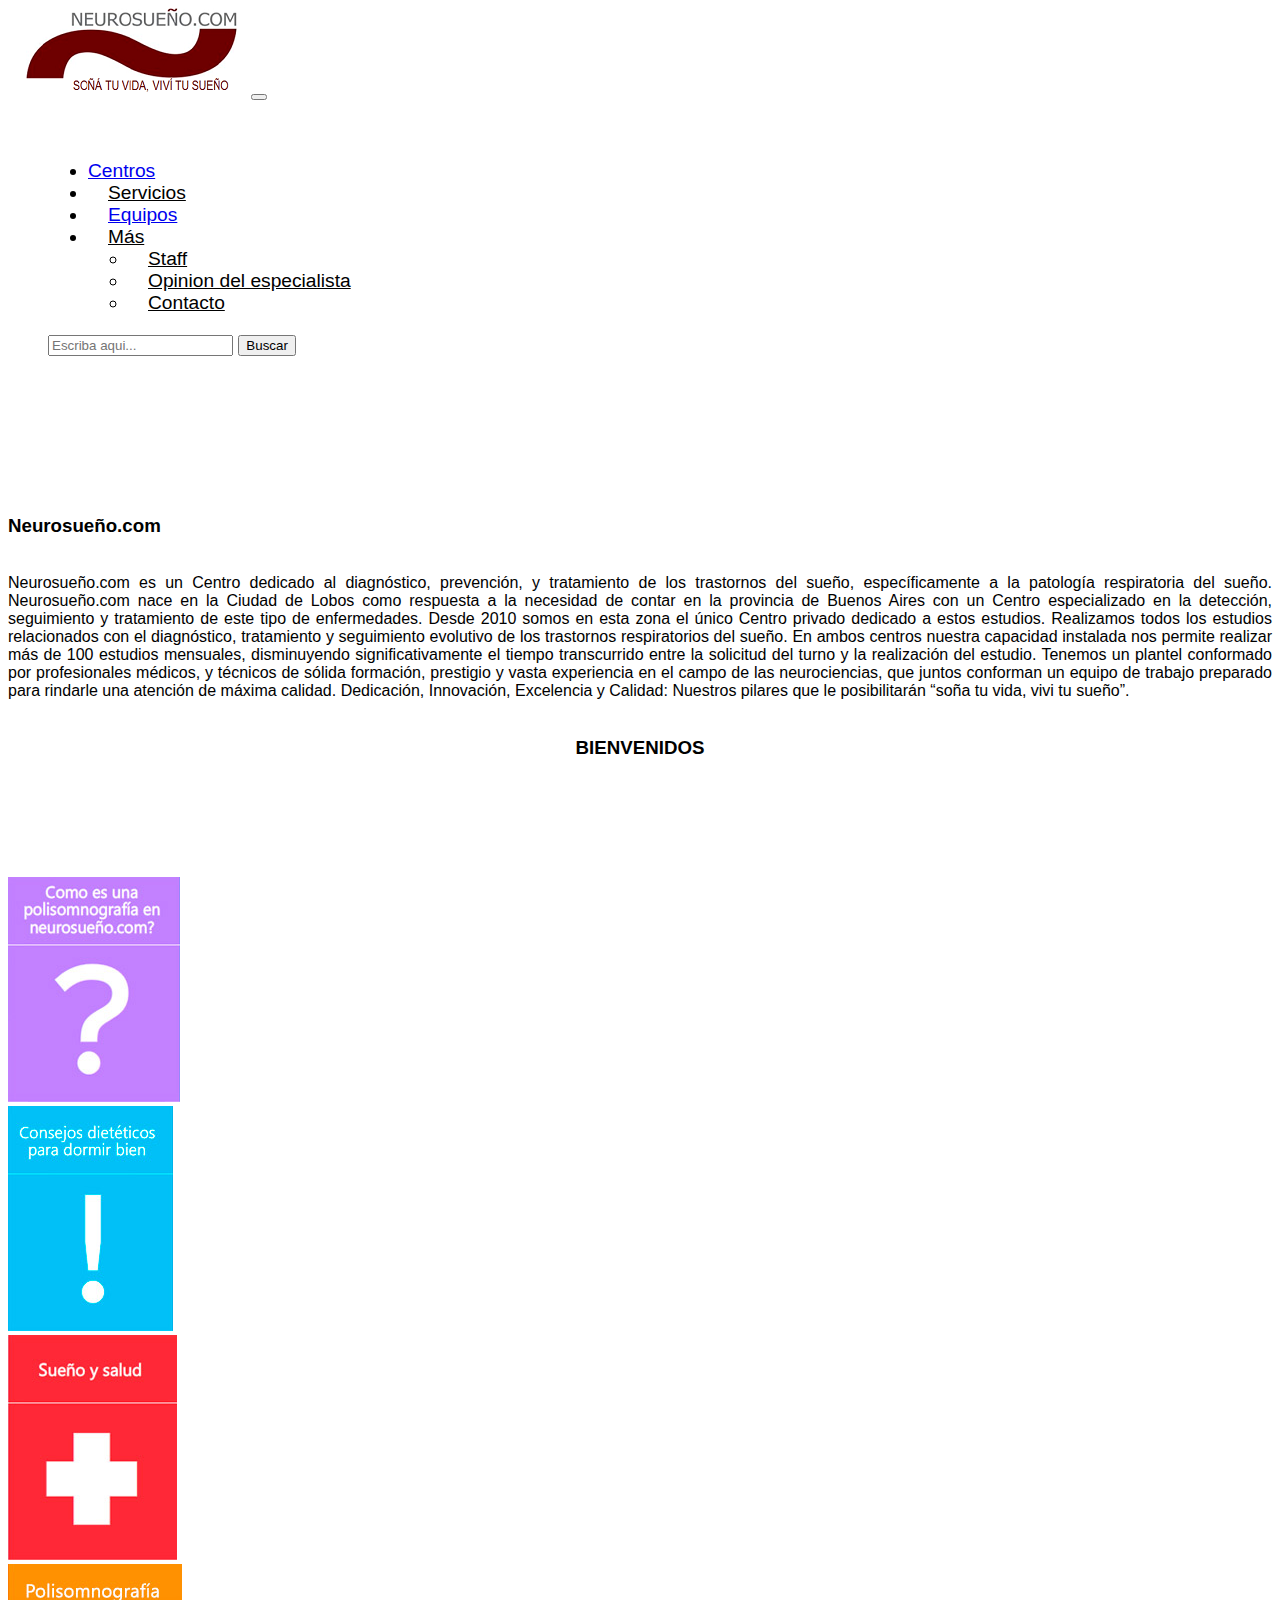
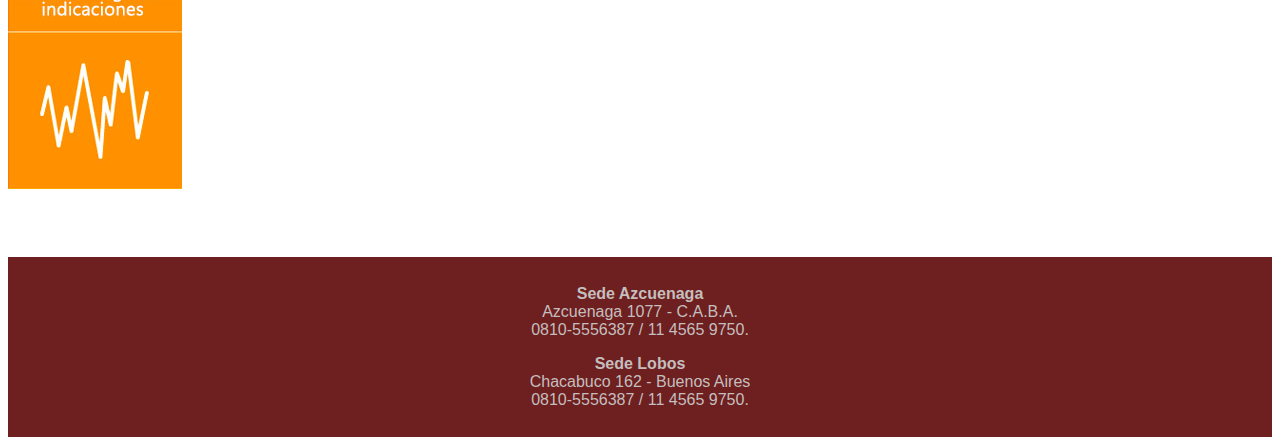
<file: index.html>
<!DOCTYPE html>
<html lang="es">
<head>
    <meta charset="UTF-8">
    <meta http-equiv="X-UA-Compatible" content="IE=edge">
    <meta name="viewport" content="width=device-width, initial-scale=1.0">
    <link href="https://cdn.jsdelivr.net/npm/bootstrap@5.1.3/dist/css/bootstrap.min.css" rel="stylesheet"
        integrity="sha384-1BmE4kWBq78iYhFldvKuhfTAU6auU8tT94WrHftjDbrCEXSU1oBoqyl2QvZ6jIW3" crossorigin="anonymous">
    <link rel="stylesheet" href="style.css">
    <title>Neurosueño.com</title>
</head>
<body>
    <nav class="navbar navbar-expand-lg navbar-light">
        <div class="container-fluid">
            <a href="index.html"><img src="./img/logo.png" alt=""></a>
            <button class="navbar-toggler" type="button" data-bs-toggle="collapse"
                data-bs-target="#navbarSupportedContent" aria-controls="navbarSupportedContent" aria-expanded="false"
                aria-label="Toggle navigation">
                <span class="navbar-toggler-icon"></span>
            </button>
            <div class="collapse navbar-collapse" id="navbarSupportedContent" style="padding: 40px; font-size: 1.2em;">
                <ul class="navbar-nav me-auto mb-2 mb-lg-0">
                    <li class="nav-item">
                        <a class="nav-link active" aria-current="page" href="#">Centros</a>
                    </li>
                    <li class="nav-item">
                        <a class="nav-link" href="#" style="margin-left:20px; color: black;">Servicios</a>
                    </li>
                    <li class="nav-item">
                        <a class="nav-link active" aria-current="page" href="#" style="margin-left:20px;">Equipos</a>
                    </li>
                    <li class="nav-item dropdown">
                        <a style="margin-left:20px; color: black;" class="nav-link dropdown-toggle" href="#"
                            id="navbarDropdown" role="button" data-bs-toggle="dropdown" aria-expanded="false">Más</a>
                        <ul class="dropdown-menu" aria-labelledby="navbarDropdown">
                            <li><a style="margin-left:20px; color: black;" class="dropdown-item" href="#">Staff</a></li>
                            <li><a style="margin-left:20px; color: black;" class="dropdown-item" href="#">Opinion del especialista</a></li>
                            <li><a style="margin-left:20px; color: black;" class="dropdown-item" href="#">Contacto</a></li>
                        </ul>
                    </li>
                </ul>
                <form class="d-flex">
                    <input class="form-control me-2" type="search" placeholder="Escriba aqui..." aria-label="Search">
                    <button class="btn btn-outline-success" type="submit">Buscar</button>
                </form>
            </div>
        </div>
    </nav>
    <div style="height: 100px;"></div>
    <div class="container" style="text-align: justify;">
        <p>
            <h3>Neurosueño.com</h3><br>
            Neurosueño.com es un Centro dedicado al diagnóstico, prevención, y tratamiento de los trastornos del
            sueño,
            específicamente a la patología respiratoria del sueño. Neurosueño.com nace en la Ciudad de Lobos como
            respuesta
            a la necesidad de contar en la provincia de Buenos Aires con un Centro especializado en la detección,
            seguimiento y tratamiento de este tipo de enfermedades. Desde 2010 somos en esta zona el único Centro
            privado
            dedicado a estos estudios. Realizamos todos los estudios relacionados con el diagnóstico, tratamiento y
            seguimiento evolutivo de los trastornos respiratorios del sueño. En ambos centros nuestra capacidad
            instalada
            nos permite realizar más de 100 estudios mensuales, disminuyendo significativamente el tiempo
            transcurrido
            entre
            la solicitud del turno y la realización del estudio. Tenemos un plantel conformado por profesionales
            médicos, y
            técnicos de sólida formación, prestigio y vasta experiencia en el campo de las neurociencias, que juntos
            conforman un equipo de trabajo preparado para rindarle una atención de máxima calidad. Dedicación,
            Innovación,
            Excelencia y Calidad: Nuestros pilares que le posibilitarán “soña tu vida, vivi tu sueño”.<br><br>
        </p>
        <p><h3 style="text-align:center">BIENVENIDOS</h3></p>
    </div>
    <div style="height: 100px;"></div>
    <div class="d-flex justify-content-sm-evenly flex-row ">
        <div class="p-2 bd-highlight">
            <a href="polisomnografia.html"><img class="img-fluid" src="./img/home_banners4a.jpg" alt=""></a>
        </div>
        <div class="p-2 bd-highlight">
            <a href="#"><img class="img-fluid" src="./img/home_banners4b.jpg" alt=""></a>
        </div>
        <div class="p-2 bd-highlight">
            <a href="#"><img class="img-fluid" src="./img/home_banners4c.jpg" alt=""></a>
        </div>
        <div class="p-2 bd-highlight">
            <a href="#"><img class="img-fluid" src="./img/home_banners4d.jpg" alt=""></a>
        </div>
    </div>
    </div>
    <div style="height: 4em;"></div>
    <div style=" color: rgb(196, 190, 190); padding: 12px; background-color: rgb(110, 31, 31);" class="row">
        <div style="text-align: center;" class="col-md-6">
            <p><b>Sede Azcuenaga</b><br>Azcuenaga 1077 - C.A.B.A.<br>0810-5556387 / 11 4565 9750.<br></p>
        </div>
        <div style="text-align: center;" class="col-md-6">
            <p><b>Sede Lobos</b><br>Chacabuco 162 - Buenos Aires<br>0810-5556387 / 11 4565 9750.<br></p>
        </div>
    </div>
    <script src="https://cdn.jsdelivr.net/npm/bootstrap@5.1.3/dist/js/bootstrap.bundle.min.js"
        integrity="sha384-ka7Sk0Gln4gmtz2MlQnikT1wXgYsOg+OMhuP+IlRH9sENBO0LRn5q+8nbTov4+1p" crossorigin="anonymous">
    </script>
</body>
</html>
</file>
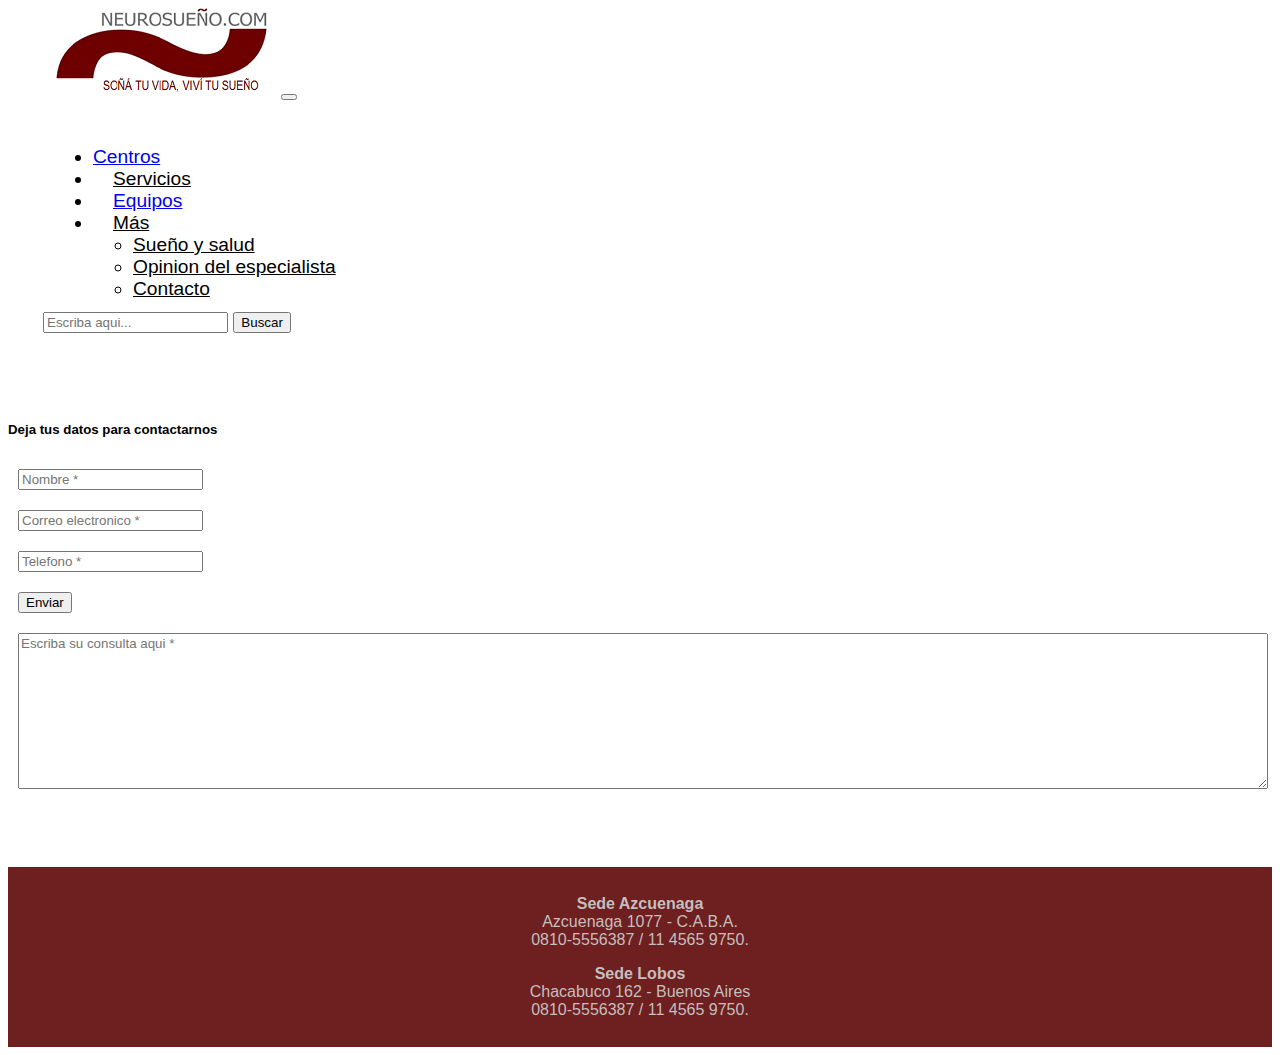
<file: contacto.html>
<!DOCTYPE html>
<html lang="es">

<head>
    <meta charset="UTF-8">
    <meta http-equiv="X-UA-Compatible" content="IE=edge">
    <meta name="viewport" content="width=device-width, initial-scale=1.0">
    <link href="https://cdn.jsdelivr.net/npm/bootstrap@5.1.3/dist/css/bootstrap.min.css" rel="stylesheet"
        integrity="sha384-1BmE4kWBq78iYhFldvKuhfTAU6auU8tT94WrHftjDbrCEXSU1oBoqyl2QvZ6jIW3" crossorigin="anonymous">
    <link rel="stylesheet" href="style.css">
    <title>Contacto</title>
</head>

<body>
    <nav class="navbar navbar-expand-lg navbar-light">
        <div class="container-fluid">
            <a href="index.html"><img src="./img/logo.png" style="margin-left: 30px" alt=""></a>
            <button class="navbar-toggler" type="button" data-bs-toggle="collapse"
                data-bs-target="#navbarSupportedContent" aria-controls="navbarSupportedContent" aria-expanded="false"
                aria-label="Toggle navigation">
                <span class="navbar-toggler-icon"></span>
            </button>
            <div class="collapse navbar-collapse" id="navbarSupportedContent" style="padding: 35px; font-size: 1.2em;">
                <ul class="navbar-nav me-auto mb-2 mb-lg-0" style="margin: 10px">
                    <li class="nav-item">
                        <a class="nav-link active" aria-current="page" href="#">Centros</a>
                    </li>
                    <li class="nav-item">
                        <a class="nav-link" href="servicios.html" style="margin-left:20px; color: black;">Servicios</a>
                    </li>
                    <li class="nav-item">
                        <a class="nav-link active" aria-current="page" href="#" style="margin-left:20px; ">Equipos</a>
                    </li>
                    <li class="nav-item dropdown">
                        <a style="margin-left:20px; color: black;" class="nav-link dropdown-toggle" href="#"
                            id="navbarDropdown" role="button" data-bs-toggle="dropdown" aria-expanded="false">Más</a>
                        <ul class="dropdown-menu" aria-labelledby="navbarDropdown">
                            <li><a style="color: black;" class="dropdown-item" href="sys.html">Sueño y salud</a></li>
                            <li><a style="color: black;" class="dropdown-item" href="#">Opinion del especialista</a>
                            </li>
                            <li><a style="color: black;" class="dropdown-item" href="contacto.html">Contacto</a>
                            </li>
                        </ul>
                    </li>
                </ul>
                <form style="margin-top: 10px; margin-right: 30px;" class="d-flex">
                    <input class="form-control me-2" type="search" placeholder="Escriba aqui..." aria-label="Search">
                    <button class="btn btn-outline-success" type="submit">Buscar</button>
                </form>
            </div>
        </div>
    </nav>
    <div class="container contact-form">
        <div class="contact-image">
        </div>
        <form method="post">
            <div style="height: 2em;"></div>
            <h5>Deja tus datos para contactarnos</h5>
            <div class="row">
                <div class="col-md-6">
                    <div style="padding: 10px;" class="form-group">
                        <input type="text" name="txtName" class="form-control" placeholder="Nombre *" value="" />
                    </div>
                    <div style="padding: 10px;" class="form-group">
                        <input type="text" name="txtEmail" class="form-control" placeholder="Correo electronico *"
                            value="" />
                    </div>
                    <div style="padding: 10px;" class="form-group">
                        <input type="text" name="txtPhone" class="form-control" placeholder="Telefono *" value="" />
                    </div>
                    <div style="padding: 10px;" class="form-group">
                        <input type="submit" name="btnSubmit" class="btnContact" value="Enviar" />
                    </div>
                </div>
                <div class="col-md-6">
                    <div style="padding: 10px;" class="form-group">
                        <textarea name="txtMsg" class="form-control" placeholder="Escriba su consulta aqui *"
                            style="width: 100%; height: 150px;"></textarea>
                    </div>
                </div>
            </div>
        </form>
    </div>
    <div style="height: 4em;"></div>
    <div style=" color: rgb(196, 190, 190); padding: 12px; background-color: rgb(110, 31, 31);" class="row">
        <div style="text-align: center;" class="col-md-6">
            <p><b>Sede Azcuenaga</b><br>Azcuenaga 1077 - C.A.B.A.<br>0810-5556387 / 11 4565 9750.<br></p>
        </div>
        <div style="text-align: center;" class="col-md-6">
            <p><b>Sede Lobos</b><br>Chacabuco 162 - Buenos Aires<br>0810-5556387 / 11 4565 9750.<br></p>
        </div>
    </div>
    <script src="https://cdn.jsdelivr.net/npm/bootstrap@5.1.3/dist/js/bootstrap.bundle.min.js"
        integrity="sha384-ka7Sk0Gln4gmtz2MlQnikT1wXgYsOg+OMhuP+IlRH9sENBO0LRn5q+8nbTov4+1p" crossorigin="anonymous">
    </script>
</body>

</html>
</file>
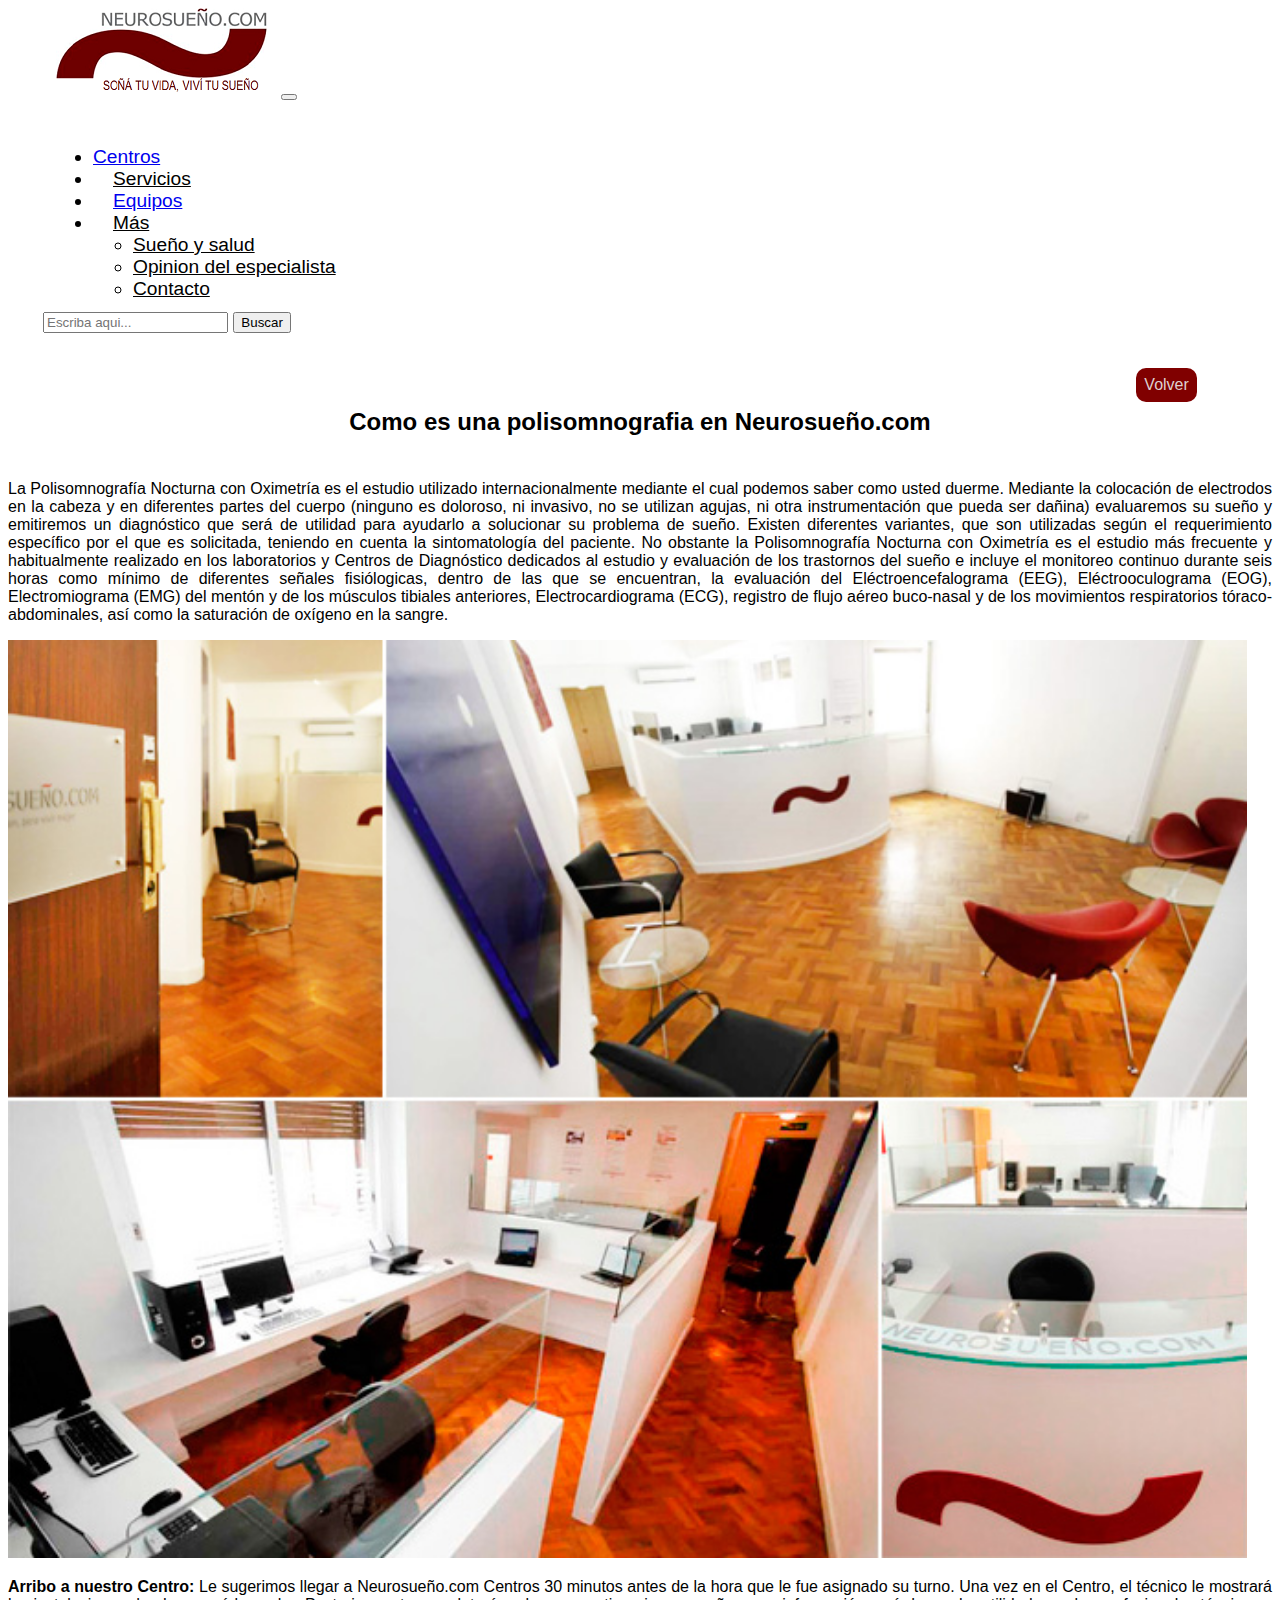
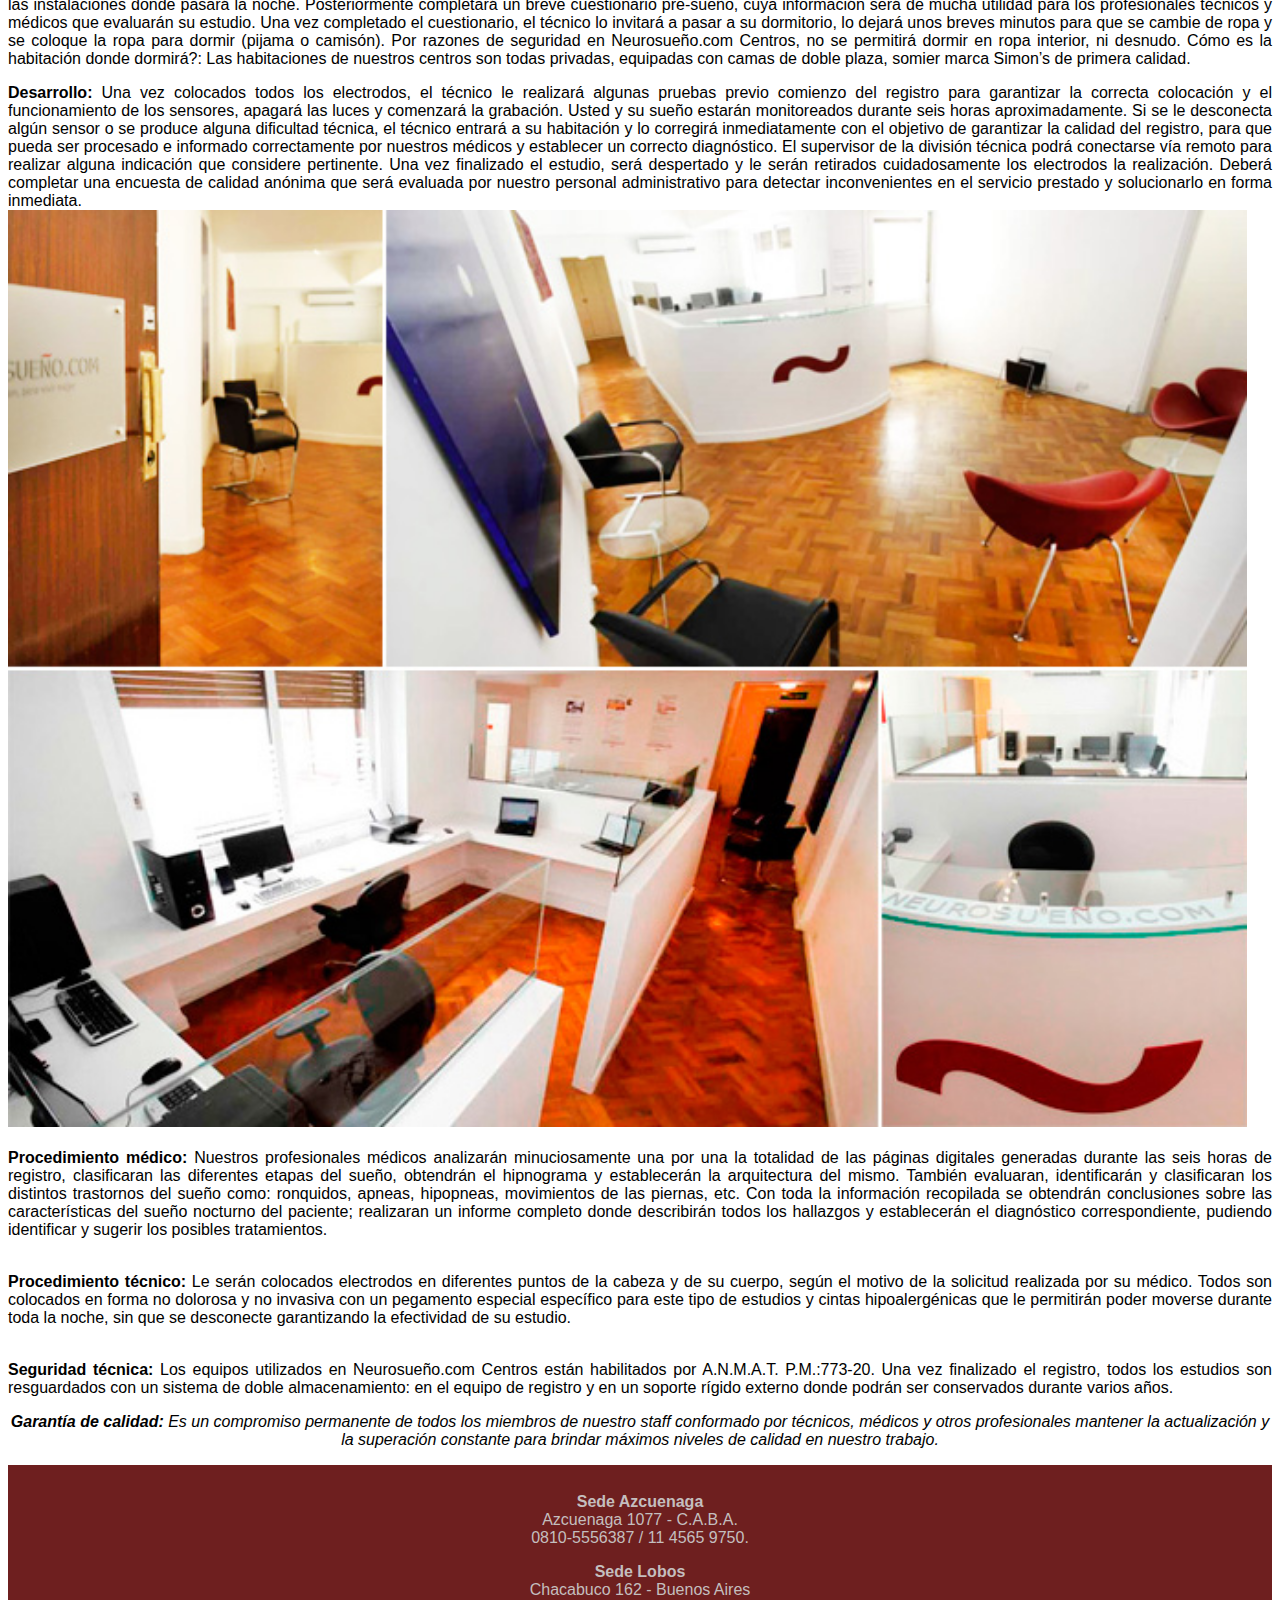
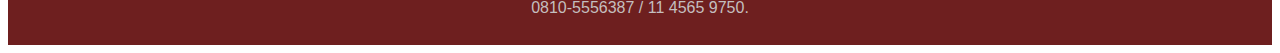
<file: polisomnografia.html>
<!DOCTYPE html>
<html lang="est">
<head>
    <meta charset="UTF-8">
    <meta http-equiv="X-UA-Compatible" content="IE=edge">
    <meta name="viewport" content="width=device-width, initial-scale=1.0">
    <link href="https://cdn.jsdelivr.net/npm/bootstrap@5.1.3/dist/css/bootstrap.min.css" rel="stylesheet"
        integrity="sha384-1BmE4kWBq78iYhFldvKuhfTAU6auU8tT94WrHftjDbrCEXSU1oBoqyl2QvZ6jIW3" crossorigin="anonymous">
    <link rel="stylesheet" href="style.css">
    <title>Polisomnografias</title>
</head>
<body>
    <nav class="navbar navbar-expand-lg navbar-light">
        <div class="container-fluid">
            <a href="index.html"><img src="./img/logo.png" style="margin-left: 30px" alt=""></a>
            <button class="navbar-toggler" type="button" data-bs-toggle="collapse"
                data-bs-target="#navbarSupportedContent" aria-controls="navbarSupportedContent" aria-expanded="false"
                aria-label="Toggle navigation">
                <span class="navbar-toggler-icon"></span>
            </button>
            <div class="collapse navbar-collapse" id="navbarSupportedContent" style="padding: 35px; font-size: 1.2em;">
                <ul class="navbar-nav me-auto mb-2 mb-lg-0" style="margin: 10px">
                    <li class="nav-item">
                        <a class="nav-link active" aria-current="page" href="#">Centros</a>
                    </li>
                    <li class="nav-item">
                        <a class="nav-link" href="servicios.html" style="margin-left:20px; color: black;">Servicios</a>
                    </li>
                    <li class="nav-item">
                        <a class="nav-link active" aria-current="page" href="#" style="margin-left:20px; ">Equipos</a>
                    </li>
                    <li class="nav-item dropdown">
                        <a style="margin-left:20px; color: black;" class="nav-link dropdown-toggle" href="#"
                            id="navbarDropdown" role="button" data-bs-toggle="dropdown" aria-expanded="false">Más</a>
                        <ul class="dropdown-menu" aria-labelledby="navbarDropdown">
                            <li><a style="color: black;" class="dropdown-item" href="sys.html">Sueño y salud</a></li>
                            <li><a style="color: black;" class="dropdown-item" href="#">Opinion del especialista</a>
                            </li>
                            <li><a style="color: black;" class="dropdown-item" href="contacto.html">Contacto</a>
                            </li>
                        </ul>
                    </li>
                </ul>
                <form style="margin-top: 10px; margin-right: 30px;" class="d-flex">
                    <input class="form-control me-2" type="search" placeholder="Escriba aqui..." aria-label="Search">
                    <button class="btn btn-outline-success" type="submit">Buscar</button>
                </form>
            </div>
        </div>
    </nav>
    <div id="btn">
        <a href="#">Volver</a>
    </div>
    <div class="container">
        <section class="row">
            <div class="col-md-12">
                <p class="lead">
                    <h3 style="margin-top: 20px; font-size: 1.5em; text-align: center; padding:20px;">Como es una polisomnografia en Neurosueño.com</h3></p>
            </div>
            <div class="col-md-6">
                <p style="text-align: justify;">La Polisomnografía Nocturna con Oximetría es el
                    estudio utilizado
                    internacionalmente mediante el cual podemos saber como usted duerme. Mediante la colocación de
                    electrodos en la cabeza y en diferentes partes del cuerpo (ninguno es doloroso, ni invasivo, no se
                    utilizan agujas, ni otra instrumentación que pueda ser dañina) evaluaremos su sueño y emitiremos un
                    diagnóstico que será de utilidad para ayudarlo a solucionar su problema de sueño. Existen diferentes
                    variantes, que son utilizadas según el requerimiento específico por el que es solicitada, teniendo
                    en cuenta la sintomatología del paciente. No obstante la Polisomnografía Nocturna con Oximetría es
                    el estudio más frecuente y habitualmente realizado en los laboratorios y Centros de Diagnóstico
                    dedicados al estudio y evaluación de los trastornos del sueño e incluye el monitoreo continuo
                    durante seis horas como mínimo de diferentes señales fisiólogicas, dentro de las que se encuentran,
                    la evaluación del Eléctroencefalograma (EEG), Eléctrooculograma (EOG), Electromiograma (EMG) del
                    mentón y de los músculos tibiales anteriores, Electrocardiograma (ECG), registro de flujo aéreo
                    buco-nasal y de los movimientos respiratorios tóraco-abdominales, así como la saturación de oxígeno
                    en la sangre.</p>
            </div>
            <div class="col-md-6"><img style="width:98%;" src="./img/arribo.jpg" alt=""></div>
            <div class="col-md-12">
                <p style="text-align: justify;"><b>Arribo a nuestro Centro: </b>Le sugerimos
                    llegar a Neurosueño.com
                    Centros 30 minutos antes de la hora que le fue asignado su turno. Una vez en el Centro, el técnico
                    le mostrará las instalaciones donde pasará la noche. Posteriormente completará un breve cuestionario
                    pre-sueño, cuya información será de mucha utilidad para los profesionales técnicos y médicos que
                    evaluarán su estudio. Una vez completado el cuestionario, el técnico lo invitará a pasar a su
                    dormitorio, lo dejará unos breves minutos para que se cambie de ropa y se coloque la ropa para
                    dormir (pijama o camisón). Por razones de seguridad en Neurosueño.com Centros, no se permitirá
                    dormir en ropa interior, ni desnudo. Cómo es la habitación donde dormirá?: Las habitaciones de
                    nuestros centros son todas privadas, equipadas con camas de doble plaza, somier marca Simon’s de
                    primera calidad. </p>
            </div>
            <div style="text-align: justify;" class="col-md-6"><b>Desarrollo: </b>Una vez
                colocados todos los electrodos, el técnico le realizará
                algunas pruebas previo comienzo del registro para garantizar la correcta colocación y el funcionamiento
                de los sensores, apagará las luces y comenzará la grabación.
                Usted y su sueño estarán monitoreados durante seis horas aproximadamente. Si se le desconecta algún
                sensor o se produce alguna dificultad técnica, el técnico entrará a su habitación y lo corregirá
                inmediatamente con el objetivo de garantizar la calidad del registro, para que pueda ser procesado e
                informado correctamente por nuestros médicos y establecer un correcto diagnóstico. El supervisor de la división técnica podrá conectarse vía remoto para realizar alguna indicación que considere pertinente. Una vez finalizado el estudio, será despertado y le serán retirados cuidadosamente los electrodos la realización. Deberá completar una encuesta de calidad anónima que será evaluada por nuestro personal administrativo para detectar inconvenientes en el servicio prestado y solucionarlo en forma inmediata.
            </div>
            <div class="col-md-6"><img style="width:98%;" src="./img/arribo.jpg" alt=""></div>
            <div style="text-align: justify;" class="col-md-12"> <br><b>Procedimiento médico:
                </b>Nuestros profesionales médicos analizarán minuciosamente una por una la totalidad de las páginas digitales generadas durante las seis horas de registro, clasificaran las diferentes etapas del sueño, obtendrán el hipnograma y establecerán la arquitectura del mismo. También evaluaran, identificarán y clasificaran los distintos trastornos del sueño como: ronquidos, apneas, hipopneas, movimientos de las piernas, etc. Con toda la información recopilada se obtendrán conclusiones sobre las  características del sueño nocturno del paciente; realizaran un informe completo donde describirán todos los hallazgos y establecerán el diagnóstico correspondiente, pudiendo identificar y sugerir los posibles tratamientos.
            </div>
            <div class="col-md-6">
                <p style="text-align: justify;"><br><b>Procedimiento técnico: </b>Le serán
                    colocados electrodos en diferentes puntos de la cabeza y de su cuerpo, según el motivo de la solicitud realizada por su médico. Todos son colocados en forma no dolorosa y no invasiva con un pegamento especial específico para este tipo de estudios y cintas hipoalergénicas que le permitirán poder moverse durante toda la noche, sin que se desconecte garantizando la efectividad de su estudio.</p>
            </div>
            <div class="col-md-6">
                <p style="text-align: justify;"><br><b>Seguridad técnica: </b>Los equipos utilizados en Neurosueño.com Centros están habilitados por A.N.M.A.T. P.M.:773-20. Una vez finalizado el registro, todos los estudios son resguardados con un sistema de doble almacenamiento: en el equipo de registro y en un soporte rígido externo donde podrán ser conservados durante varios años.</p>
            </div>
            <div class="col-md-12">
                <p style="margin-top:15px;text-align: center;"><i><b>Garantía de calidad: </b>Es un compromiso permanente de todos los miembros de nuestro staff conformado por técnicos, médicos y otros profesionales mantener la actualización y la superación constante para brindar máximos niveles
                de calidad en nuestro trabajo.</i></p>
            </div>
    </div>
    <div class="row" style="color: rgb(196, 190, 190); padding: 12px; background-color: rgb(110, 31, 31);">
        <div class="col-md-6" style="text-align: center;">
            <p> <b> Sede Azcuenaga </b><br>
                Azcuenaga 1077 - C.A.B.A.<br>
                0810-5556387 / 11 4565 9750. <br>
            </p>
        </div>
        <div class="col-md-6" style="text-align: center;">
            <p> <b> Sede Lobos </b><br>
                Chacabuco 162 - Buenos Aires <br>
                0810-5556387 / 11 4565 9750. <br>
            </p>
        </div>
    </div>
    <script src="https://cdn.jsdelivr.net/npm/bootstrap@5.1.3/dist/js/bootstrap.bundle.min.js"
        integrity="sha384-ka7Sk0Gln4gmtz2MlQnikT1wXgYsOg+OMhuP+IlRH9sENBO0LRn5q+8nbTov4+1p" crossorigin="anonymous">
    </script>
</body>
</html>
</file>
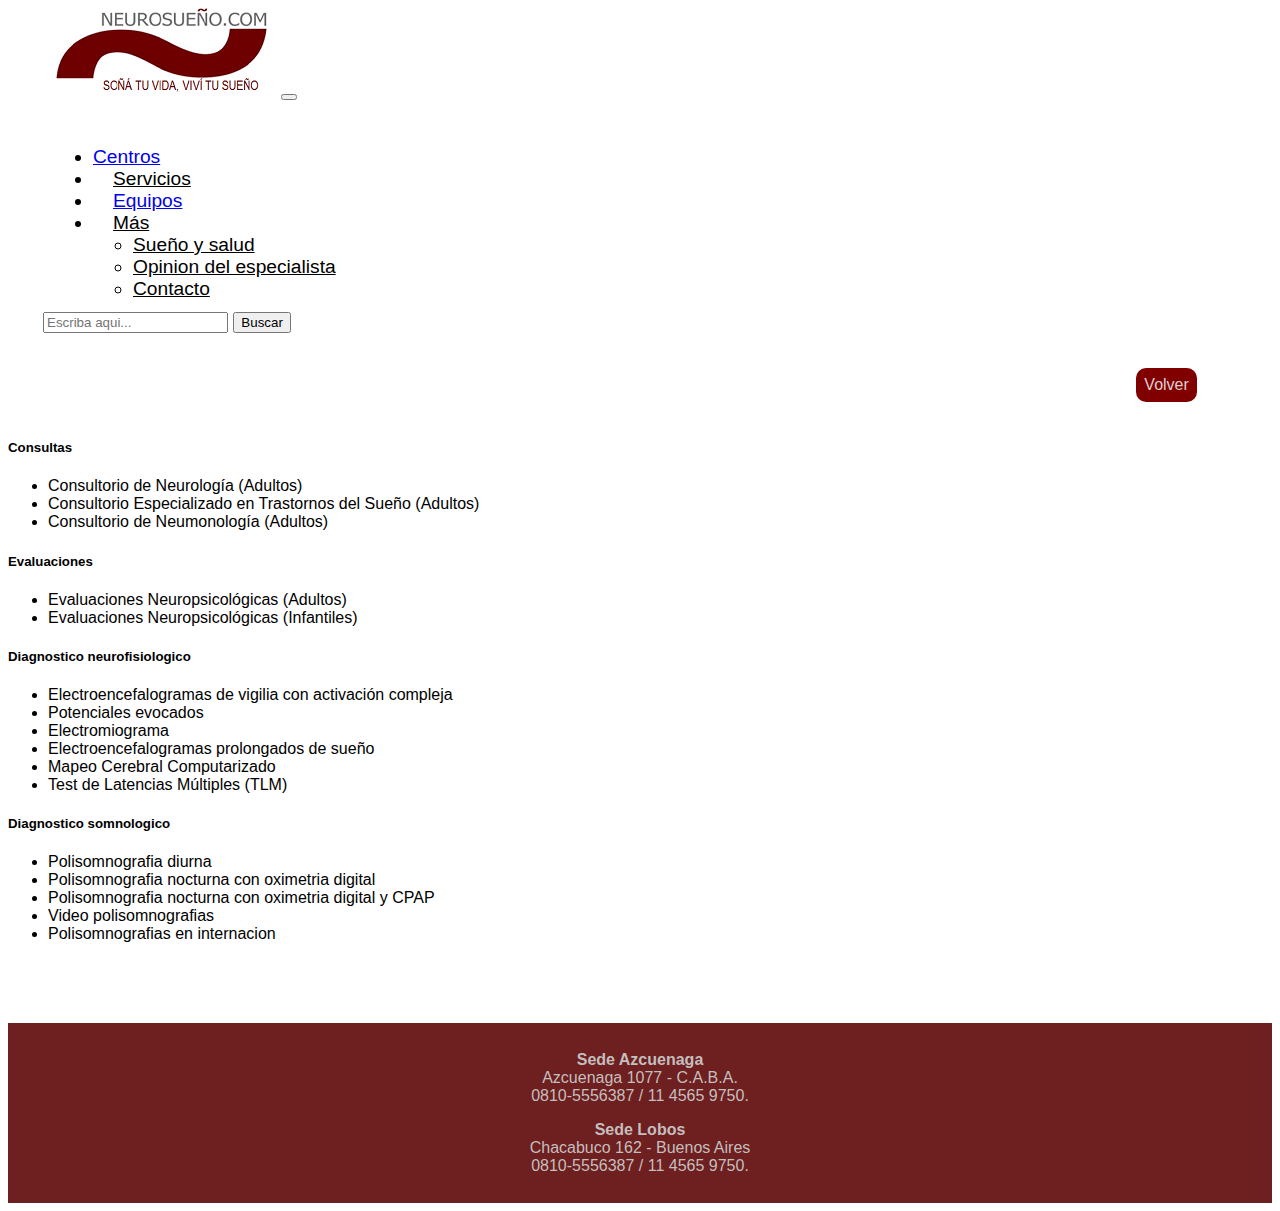
<file: servicios.html>
<!DOCTYPE html>
<html lang="es">

<head>
    <meta charset="UTF-8">
    <meta http-equiv="X-UA-Compatible" content="IE=edge">
    <meta name="viewport" content="width=device-width, initial-scale=1.0">
    <link href="https://cdn.jsdelivr.net/npm/bootstrap@5.1.3/dist/css/bootstrap.min.css" rel="stylesheet"
        integrity="sha384-1BmE4kWBq78iYhFldvKuhfTAU6auU8tT94WrHftjDbrCEXSU1oBoqyl2QvZ6jIW3" crossorigin="anonymous">
    <link rel="stylesheet" href="style.css">
    <title>Neurosueño.com</title>
</head>

<body>
    <nav class="navbar navbar-expand-lg navbar-light">
        <div class="container-fluid">
            <a href="index.html"><img src="./img/logo.png" style="margin-left: 30px" alt=""></a>
            <button class="navbar-toggler" type="button" data-bs-toggle="collapse"
                data-bs-target="#navbarSupportedContent" aria-controls="navbarSupportedContent" aria-expanded="false"
                aria-label="Toggle navigation">
                <span class="navbar-toggler-icon"></span>
            </button>
            <div class="collapse navbar-collapse" id="navbarSupportedContent" style="padding: 35px; font-size: 1.2em;">
                <ul class="navbar-nav me-auto mb-2 mb-lg-0" style="margin: 10px">
                    <li class="nav-item">
                        <a class="nav-link active" aria-current="page" href="#">Centros</a>
                    </li>
                    <li class="nav-item">
                        <a class="nav-link" href="servicios.html" style="margin-left:20px; color: black;">Servicios</a>
                    </li>
                    <li class="nav-item">
                        <a class="nav-link active" aria-current="page" href="#" style="margin-left:20px; ">Equipos</a>
                    </li>
                    <li class="nav-item dropdown">
                        <a style="margin-left:20px; color: black;" class="nav-link dropdown-toggle" href="#"
                            id="navbarDropdown" role="button" data-bs-toggle="dropdown" aria-expanded="false">Más</a>
                        <ul class="dropdown-menu" aria-labelledby="navbarDropdown">
                            <li><a style="color: black;" class="dropdown-item" href="sys.html">Sueño y salud</a></li>
                            <li><a style="color: black;" class="dropdown-item" href="#">Opinion del especialista</a>
                            </li>
                            <li><a style="color: black;" class="dropdown-item" href="contacto.html">Contacto</a>
                            </li>
                        </ul>
                    </li>
                </ul>
                <form style="margin-top: 10px; margin-right: 30px;" class="d-flex">
                    <input class="form-control me-2" type="search" placeholder="Escriba aqui..." aria-label="Search">
                    <button class="btn btn-outline-success" type="submit">Buscar</button>
                </form>
            </div>
        </div>
    </nav>
    <div id="btn">
        <a href="#">Volver</a>
    </div>
    <div style="height: 50px;"></div>
    <div class="container">
        <div class="row row-cols-1 row-cols-md-2 g-4">
            <div class="col">
                <div class="card"">
                <div class=" card-body">
                    <h5 class="card-title">Consultas</h5>
                    <p class="card-text">
                        <ul>
                            <li>Consultorio de Neurología (Adultos)</li>
                            <li>Consultorio Especializado en Trastornos del Sueño (Adultos)</li>
                            <li>Consultorio de Neumonología (Adultos)</li>
                        </ul>
                    </p>
                </div>
            </div>
        </div>
        <div class="col">
            <div class="card">
                <div class="card-body">
                    <h5 class="card-title">Evaluaciones</h5>
                    <p class="card-text">
                        <ul>
                            <li>Evaluaciones Neuropsicológicas (Adultos)</li>
                            <li>Evaluaciones Neuropsicológicas (Infantiles)</li>
                        </ul>
                    </p>
                </div>
            </div>
        </div>
        <div class="col">
            <div class="card">
                <div class="card-body">
                    <h5 class="card-title">Diagnostico neurofisiologico</h5>
                    <p class="card-text">
                        <ul>
                            <li>Electroencefalogramas de vigilia con activación compleja</li>
                            <li>Potenciales evocados</li>
                            <li>Electromiograma</li>
                            <li>Electroencefalogramas prolongados de sueño</li>
                            <li>Mapeo Cerebral Computarizado</li>
                            <li>Test de Latencias Múltiples (TLM)</li>
                        </ul>
                    </p>
                </div>
            </div>
        </div>
        <div class="col">
            <div class="card">
                <div class="card-body">
                    <h5 class="card-title">Diagnostico somnologico</h5>
                    <p class="card-text">
                        <ul>
                            <li>Polisomnografia diurna</li>
                            <li>Polisomnografia nocturna con oximetria digital</li>
                            <li>Polisomnografia nocturna con oximetria digital y CPAP</li>
                            <li>Video polisomnografias</li>
                            <li>Polisomnografias en internacion</li>
                        </ul>
                    </p>
                </div>
            </div>
        </div>
    </div>
    </div>
    <div style="height: 4em;"></div>
    <div style="color: rgb(196, 190, 190); padding: 12px; background-color: rgb(110, 31, 31);" class="row">
        <div style="text-align: center;" class="col-md-6">
            <p><b>Sede Azcuenaga</b><br>Azcuenaga 1077 - C.A.B.A.<br>0810-5556387 / 11 4565 9750.<br></p>
        </div>
        <div style="text-align: center;" class="col-md-6">
            <p><b>Sede Lobos</b><br>Chacabuco 162 - Buenos Aires<br>0810-5556387 / 11 4565 9750.<br></p>
        </div>
    </div>
    <script src="https://cdn.jsdelivr.net/npm/bootstrap@5.1.3/dist/js/bootstrap.bundle.min.js"
        integrity="sha384-ka7Sk0Gln4gmtz2MlQnikT1wXgYsOg+OMhuP+IlRH9sENBO0LRn5q+8nbTov4+1p" crossorigin="anonymous">
    </script>
</body>
</html>
</file>
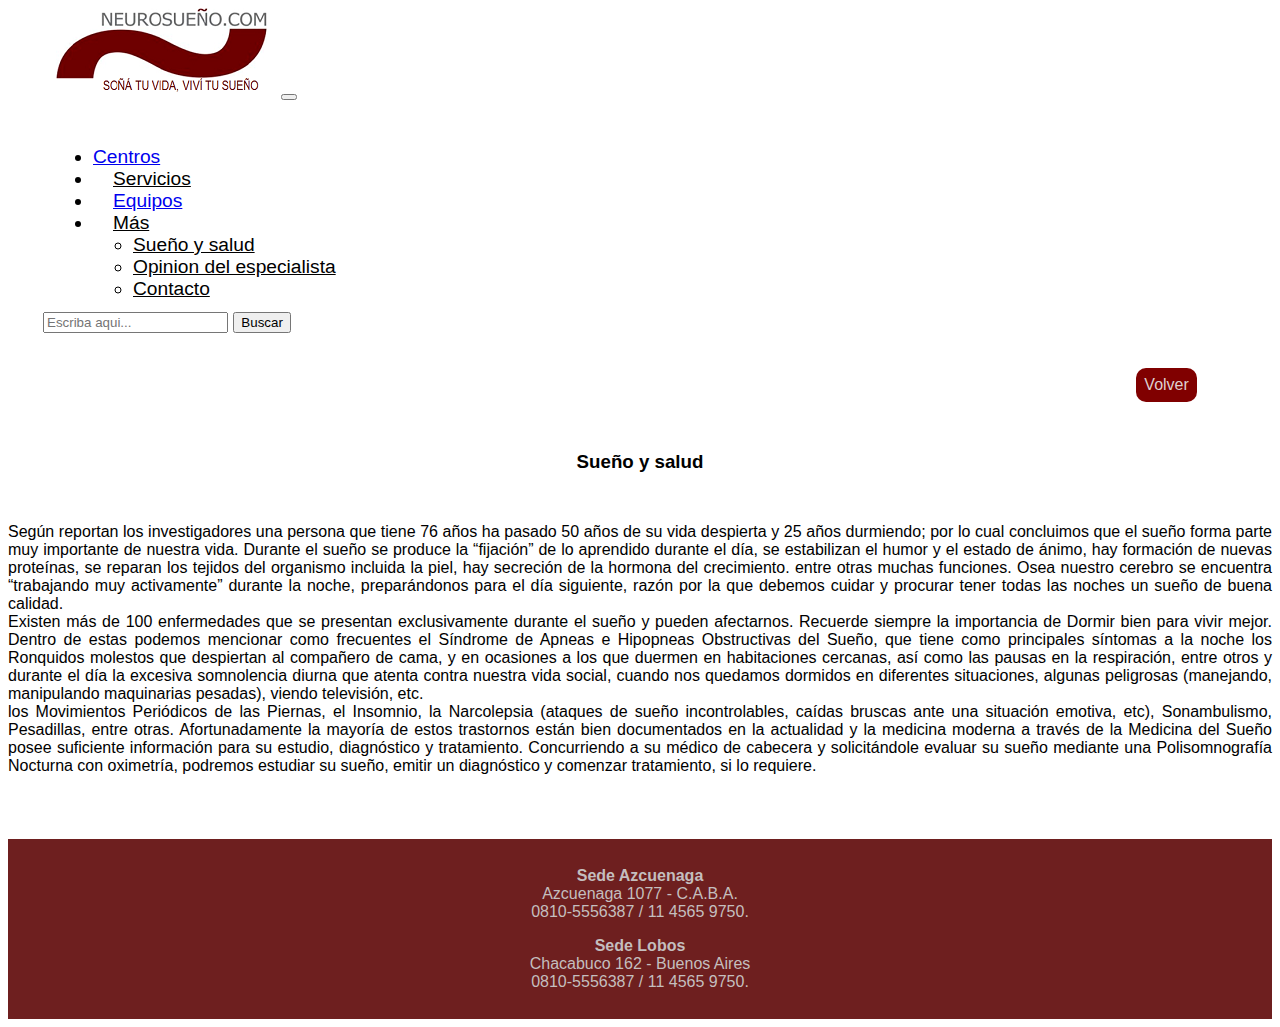
<file: sys.html>
<!DOCTYPE html>
<html lang="es">

<head>
    <meta charset="UTF-8">
    <meta http-equiv="X-UA-Compatible" content="IE=edge">
    <meta name="viewport" content="width=device-width, initial-scale=1.0">
    <link href="https://cdn.jsdelivr.net/npm/bootstrap@5.1.3/dist/css/bootstrap.min.css" rel="stylesheet"
        integrity="sha384-1BmE4kWBq78iYhFldvKuhfTAU6auU8tT94WrHftjDbrCEXSU1oBoqyl2QvZ6jIW3" crossorigin="anonymous">
    <link rel="stylesheet" href="style.css">
    <title>Neurosueño.com</title>
</head>
<body>
    <nav class="navbar navbar-expand-lg navbar-light">
        <div class="container-fluid">
            <a href="index.html"><img src="./img/logo.png" style="margin-left: 30px" alt=""></a>
            <button class="navbar-toggler" type="button" data-bs-toggle="collapse"
                data-bs-target="#navbarSupportedContent" aria-controls="navbarSupportedContent" aria-expanded="false"
                aria-label="Toggle navigation">
                <span class="navbar-toggler-icon"></span>
            </button>
            <div class="collapse navbar-collapse" id="navbarSupportedContent" style="padding: 35px; font-size: 1.2em;">
                <ul class="navbar-nav me-auto mb-2 mb-lg-0" style="margin: 10px">
                    <li class="nav-item">
                        <a class="nav-link active" aria-current="page" href="#">Centros</a>
                    </li>
                    <li class="nav-item">
                        <a class="nav-link" href="servicios.html" style="margin-left:20px; color: black;">Servicios</a>
                    </li>
                    <li class="nav-item">
                        <a class="nav-link active" aria-current="page" href="#" style="margin-left:20px; ">Equipos</a>
                    </li>
                    <li class="nav-item dropdown">
                        <a style="margin-left:20px; color: black;" class="nav-link dropdown-toggle" href="#"
                            id="navbarDropdown" role="button" data-bs-toggle="dropdown" aria-expanded="false">Más</a>
                        <ul class="dropdown-menu" aria-labelledby="navbarDropdown">
                            <li><a style="color: black;" class="dropdown-item" href="sys.html">Sueño y salud</a></li>
                            <li><a style="color: black;" class="dropdown-item" href="#">Opinion del especialista</a>
                            </li>
                            <li><a style="color: black;" class="dropdown-item" href="contacto.html">Contacto</a>
                            </li>
                        </ul>
                    </li>
                </ul>
                <form style="margin-top: 10px; margin-right: 30px;" class="d-flex">
                    <input class="form-control me-2" type="search" placeholder="Escriba aqui..." aria-label="Search">
                    <button class="btn btn-outline-success" type="submit">Buscar</button>
                </form>
            </div>
        </div>
    </nav>
    <div id="btn">
        <a href="#">Volver</a>
    </div>
    <div style="height:4em;"></div>
    <div><p>
        <h3 style="text-align: center;">Sueño y salud</h3>
    </p></div>
    <div style="height:2em;"></div>
    <div class="container">
        <div style="text-align: justify;" class="row align-items-start">
          <div class="col">
            Según reportan los investigadores una persona que tiene 76 años ha pasado 50 años de su vida despierta y 25 años durmiendo; por lo cual concluimos que el sueño forma parte muy importante de nuestra vida. Durante el sueño se produce la “fijación” de lo aprendido durante el día, se estabilizan el humor y el estado de ánimo, hay formación de nuevas proteínas, se reparan los tejidos del organismo incluida la piel, hay secreción de la hormona del crecimiento. entre otras muchas funciones. Osea nuestro cerebro se encuentra “trabajando muy activamente” durante la noche, preparándonos para el día siguiente, razón por la que debemos cuidar y procurar tener todas las noches un sueño de buena calidad.
            </div>
          <div class="col">
            Existen más de 100 enfermedades que se presentan exclusivamente durante el sueño y pueden afectarnos. Recuerde siempre la importancia de Dormir bien para vivir mejor.  Dentro de estas podemos mencionar como frecuentes el Síndrome de Apneas e Hipopneas Obstructivas del Sueño, que tiene como principales síntomas a la noche los Ronquidos molestos que despiertan al compañero de cama, y en ocasiones a los que duermen en habitaciones cercanas, así como las pausas en la respiración, entre otros y durante el día la excesiva somnolencia diurna que atenta contra nuestra vida social, cuando nos quedamos dormidos en diferentes situaciones, algunas peligrosas (manejando, manipulando maquinarias pesadas), viendo televisión, etc.
          </div>
          <div class="col">
             los Movimientos Periódicos de las Piernas, el Insomnio, la Narcolepsia (ataques de sueño incontrolables, caídas bruscas ante una situación emotiva, etc), Sonambulismo, Pesadillas, entre otras. Afortunadamente la mayoría de estos trastornos están bien documentados en la actualidad y la medicina moderna a través de la Medicina del Sueño posee suficiente información para su estudio, diagnóstico y tratamiento. Concurriendo a su médico de cabecera y solicitándole evaluar su sueño mediante una Polisomnografía Nocturna con oximetría, podremos estudiar su sueño, emitir un diagnóstico y comenzar tratamiento, si lo requiere.
          </div>
        </div>
    </div>
    <div style="height: 4em;"></div>
    <div style=" color: rgb(196, 190, 190); padding: 12px; background-color: rgb(110, 31, 31);" class="row">
        <div style="text-align: center;" class="col-md-6">
            <p><b>Sede Azcuenaga</b><br>Azcuenaga 1077 - C.A.B.A.<br>0810-5556387 / 11 4565 9750.<br></p>
        </div>
        <div style="text-align: center;" class="col-md-6">
            <p><b>Sede Lobos</b><br>Chacabuco 162 - Buenos Aires<br>0810-5556387 / 11 4565 9750.<br></p>
        </div>
    </div>
    <script src="https://cdn.jsdelivr.net/npm/bootstrap@5.1.3/dist/js/bootstrap.bundle.min.js"
        integrity="sha384-ka7Sk0Gln4gmtz2MlQnikT1wXgYsOg+OMhuP+IlRH9sENBO0LRn5q+8nbTov4+1p" crossorigin="anonymous">
    </script>
</body>

</html>
</file>
<file: style.css>
*{
    font-family: 'Lucida Sans', 'Lucida Sans Regular', 'Lucida Grande', 'Lucida Sans Unicode', Geneva, Verdana, sans-serif ;
}
#btn {
    position: sticky;
    top: 0;
    float:right;
    margin-right: 4.7em;
    background-color: maroon;
    padding: 0.5em;
    border-radius: 10px;
    top: 25px;
    color:grey;
  }
#btn a{
    color:rgb(223, 209, 209);
    text-decoration: none;
}
#btn:hover{
    transform: scale(0.9);
}
</file>
